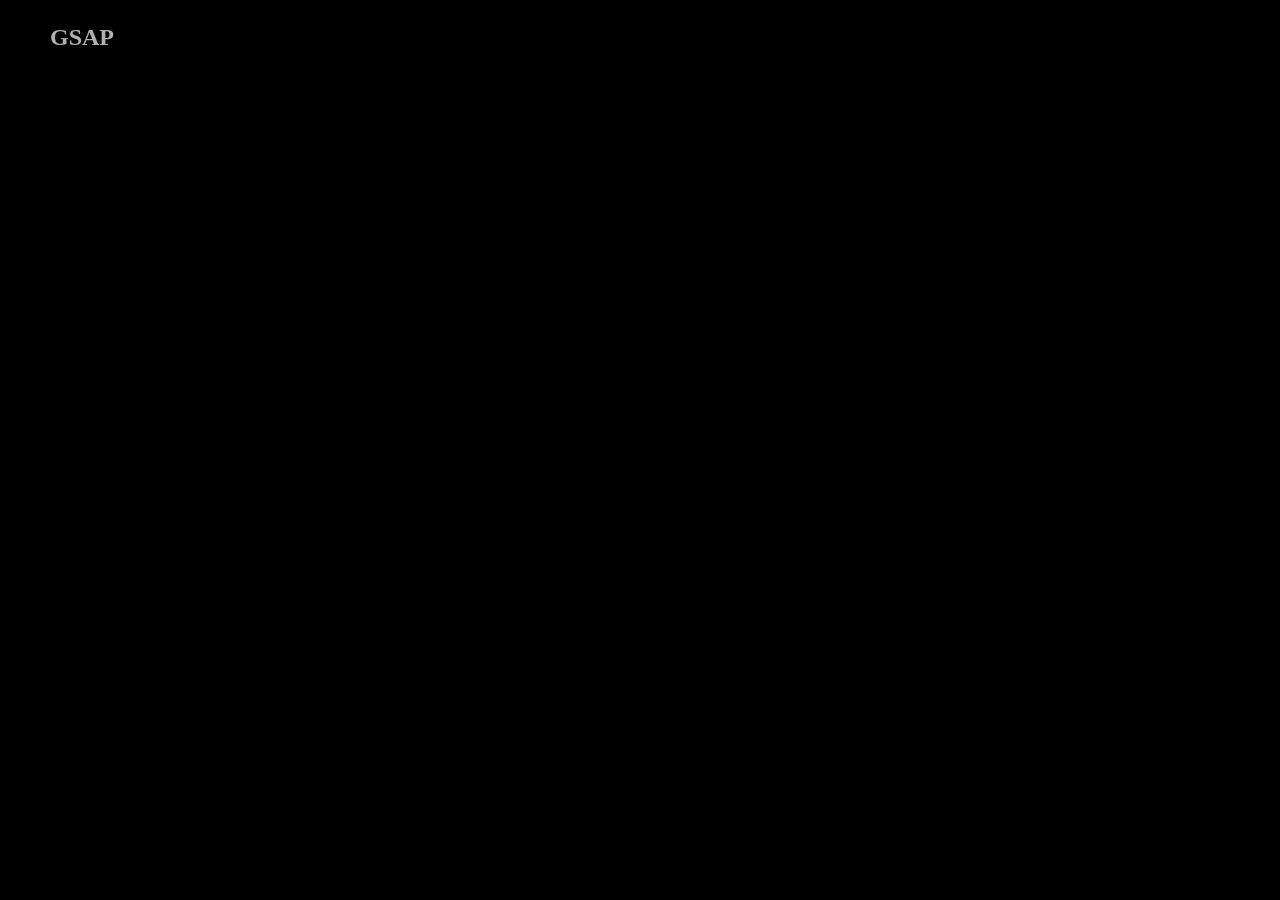
<file: Web_Page/index.html>
<!DOCTYPE html>
<html lang="en">
<head>
    <meta charset="UTF-8">
    <!-- Ensures the page is responsive on mobile -->
    <meta name="viewport" content="width=device-width, initial-scale=1.0">

    <title>GSAP First Page Demo</title>

    <!-- Linking external CSS file -->
    <link rel="stylesheet" href="style.css">
</head>
<body>

    <!-- Navigation bar section -->
    <div id="nav">
        <!-- Website logo / heading -->
        <h2>GSAP</h2>

        <!-- Right side menu items -->
        <div id="part2">
            <h4>Work</h4>
            <h4>About</h4>
            <h4>Courses</h4>
            <h4>Blog</h4>
        </div>
    </div>

    <!-- Main title of the page -->
    <h1>GreenSock Animation Platform</h1>

    <!-- GSAP animation library -->
    <script src="https://cdnjs.cloudflare.com/ajax/libs/gsap/3.13.0/gsap.min.js"></script>

    <!-- Linking your external JavaScript file -->
    <script src="script.js"></script>
</body>
</html>
</file>
<file: Web_Page/style.css>
/* Reset default browser spacing and apply basic styling */
*{
    margin: 0;               /* Remove default margin */
    padding: 0;              /* Remove default padding */
    box-sizing: border-box;  /* Includes padding & border in element's width/height */
    font-family: gilroy;     /* Apply Gilroy font to all elements */
}

/* Make the HTML and body take full viewport height and width */
html, body{
    height: 100%;
    width: 100%;
}

/* Main body styling */
body{
    background-color: black; /* Black background of the entire page */
    color: white;            /* Make all text white */
}

/* Navigation bar container */
#nav{
    display: flex;                   /* Place items in a row horizontally */
    align-items: center;             /* Vertically center items */
    justify-content: space-between;  /* Push logo left, menu to the right */
    padding: 30px 50px;              /* Add spacing inside navbar */
}

/* Right side navigation items */
#part2{
    display: flex;      /* Place h4 items in a row */
    gap: 50px;          /* Add spacing between each menu item */
}

/* Main heading styling */
h1{
    position: absolute;                        /* Take h1 out of normal flow */
    top: 50%;                                   /* Vertically center */
    left: 50%;                                  /* Horizontally center */
    transform: translate(-50%, -50%);           /* Adjust position to actual center */
    font-size: 80px;                            /* Large heading text */
    white-space: nowrap;                        /* Prevent breaking into multiple lines */
}
</file>
